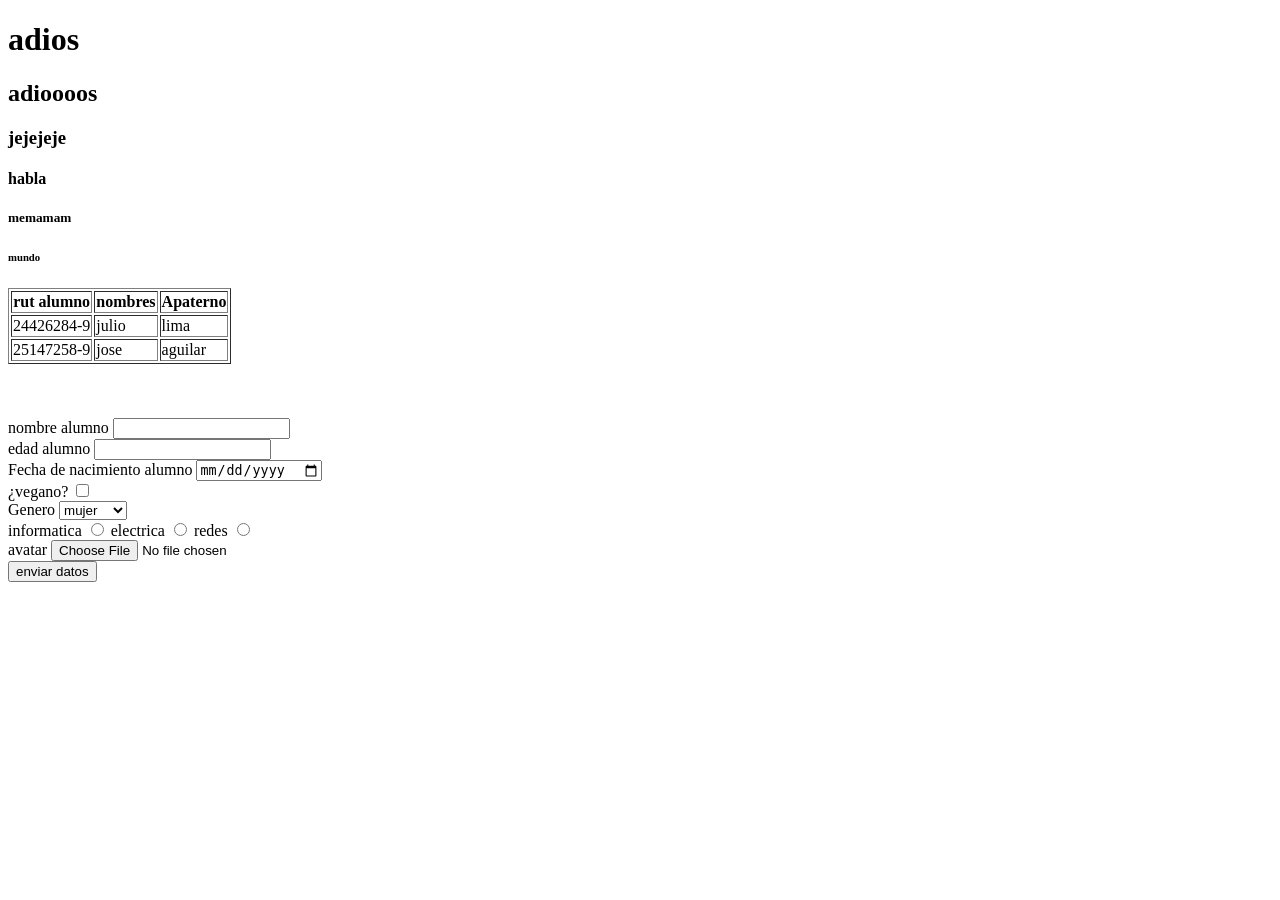
<file: ha.html>
<!DOCTYPE html>
<html lang="en">
<head>
    <meta charset="UTF-8">
    <meta name="viewport" content="width=device-width, initial-scale=1.0">
    <title>pagina inicial</title>
</head>
<body>
 <h1>adios</h1>
 <h2>adioooos</h2>
 <h3>jejejeje</h3>
 <h4>habla</h4>
 <h5>memamam</h5>
 <h6>mundo</h6>

 <table border="1">
    <thead>
        <tr> 
            <th>  
                rut alumno

        </th> 
        <th>
            nombres

        </th> 
        <th>
            Apaterno

        </th>
        </tr>
    </thead>
    <tbody>
        <tr>
        <td>24426284-9</td>

        <td>julio</td>

        <td>lima</td>
    </tr>
    <tr>
        <td>25147258-9</td>
        <td>jose</td>
        <td>aguilar</td>

    </tr>
    </tbody>
    <tfoot></tfoot>

 </table>
 <br/>
 <br/>
 <br/>

</body>
<form>
    <label>
        nombre alumno
        <input type="text" name="txtnombre" />
    </label>
    <br/>
    <label>
        edad alumno
        <input type="number" name="txtnombre" />
    </label>
    <br/>
    <label>
        Fecha de nacimiento alumno
        <input type="date" name="txtfechadenacimiento" />
    </label>
    <br/>
    <label>
        ¿vegano?
        <input type="checkbox" name="esvegano" />
    </label>
    <br/>
    <label>
        Genero
        <select name="slgenero">
            <option>
                mujer
            </option>
            <option>
                hombre
            </option>
            <option>
                perro
            </option>
        </select>

    </label>
    <br/>
    <label>
        informatica
        <input type="radio" name="rbcarrera" value="inf" />
    </label>
    <label>
        electrica
        <input type="radio" name="rbcarrera"  value="elc"/>
    </label>
    <label>
        redes
        <input type="radio" name="rbcarrera" value="rds" />
    </label>
    <br/>
    <label>
       avatar
        <input type="file" name="flavatar"  />
    </label>
    <br/>
    <button name="btnenviar"> enviar datos </button>



</form>
</html>
</file>
